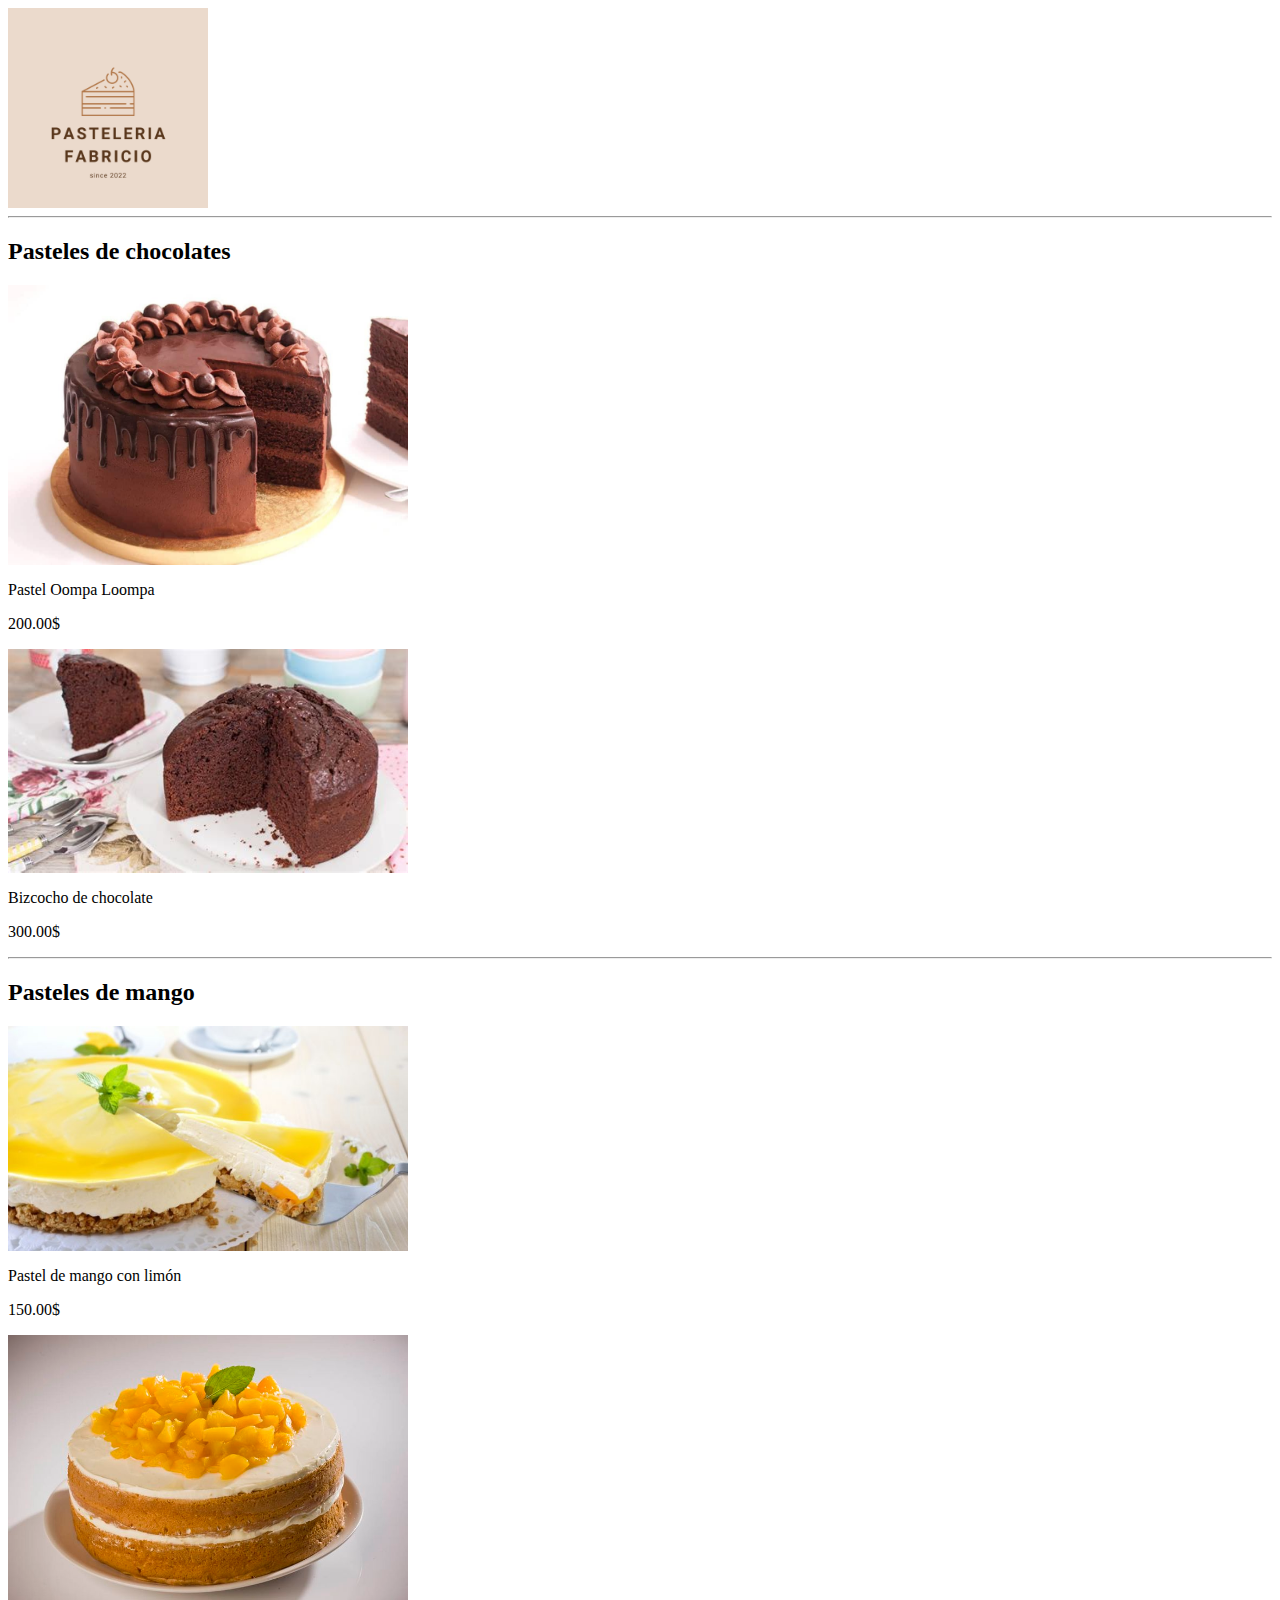
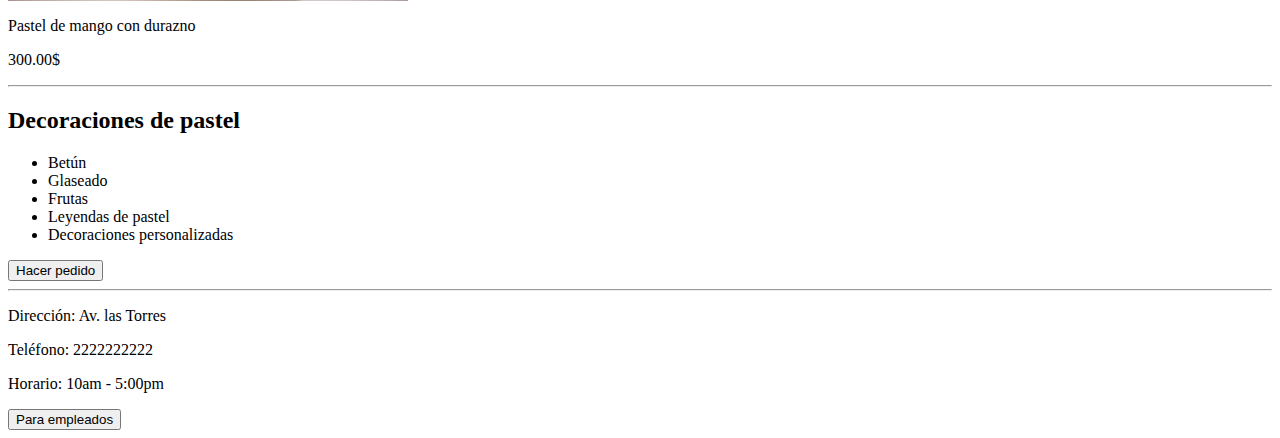
<file: index.html>
<html lang="en">
  <head>
    <meta charset="UTF-8" />
    <meta http-equiv="X-UA-Compatible" content="IE=edge" />
    <meta name="viewport" content="width=device-width, initial-scale=1.0" />
    <title>Pastelería Fabricio</title>
  </head>

  <body>

    <!--logo-->
    <img
      src="./html02-semana02/assets/img/Logo de pasteleria.png"
      alt="Logo"
      width="200px"
    />
    <hr />
    
    <!--sabores de los Pasteles con sus imágenes y nombres-->
    <h2>Pasteles de chocolates</h2>
    <img
      src="./html02-semana02/assets/img/Pasteles-de-chocolate-1024x717.jpg"
      alt="Pastel de chocolate Oompa Loompa"
      width="400px"
    />

    <p>Pastel Oompa Loompa</p>
    <p>200.00$</p>
    <img
      src="./html02-semana02/assets/img/bizcocho.jpeg"
      alt="Bizcocho de chocolate"
      width="400px"
    />
    <p>Bizcocho de chocolate</p>
    <p>300.00$</p>
    <hr />

    <h2>Pasteles de mango</h2>
    <img
      src="./html02-semana02/assets/img/pastel-mago-limon.jpeg"
      alt="Pastel de mago con limón"
      width="400px"
    />
    <p>Pastel de mango con limón</p>
    <p>150.00$</p>
    <img
      src="./html02-semana02/assets/img/pastel-mango-durazno.jpeg"
      alt="Pastel de mango con durazno"
      width="400px"
    />
    <p>Pastel de mango con durazno</p>
    <p>300.00$</p>
    <hr />

    <!--lista con las decoraciones del pastel-->
    <h2>Decoraciones de pastel</h2>
    <ul>
      <li>Betún</li>
      <li>Glaseado</li>
      <li>Frutas</li>
      <li>Leyendas de pastel</li>
      <li>Decoraciones personalizadas</li>
    </ul>

    <!--botón que lleva a la pagina donde se pedirán los datos al usuario-->
    <a href="./html02-semana02/views/pedido.html">
      <input type="button" value="Hacer pedido" />
    </a>
  </body>
  <hr />

  <footer>
    <p>Dirección: Av. las Torres</p>
    <p>Teléfono: 2222222222</p>
    <p>Horario: 10am - 5:00pm</p>

    <!--botón que se lleva a la pagina donde están los pedidos y el Inventario restante-->
    <a href="./html02-semana02/views/vistaAdmin.html">
      <input type="button" value="Para empleados" />
    </a>
  </footer>
</html>
</file>
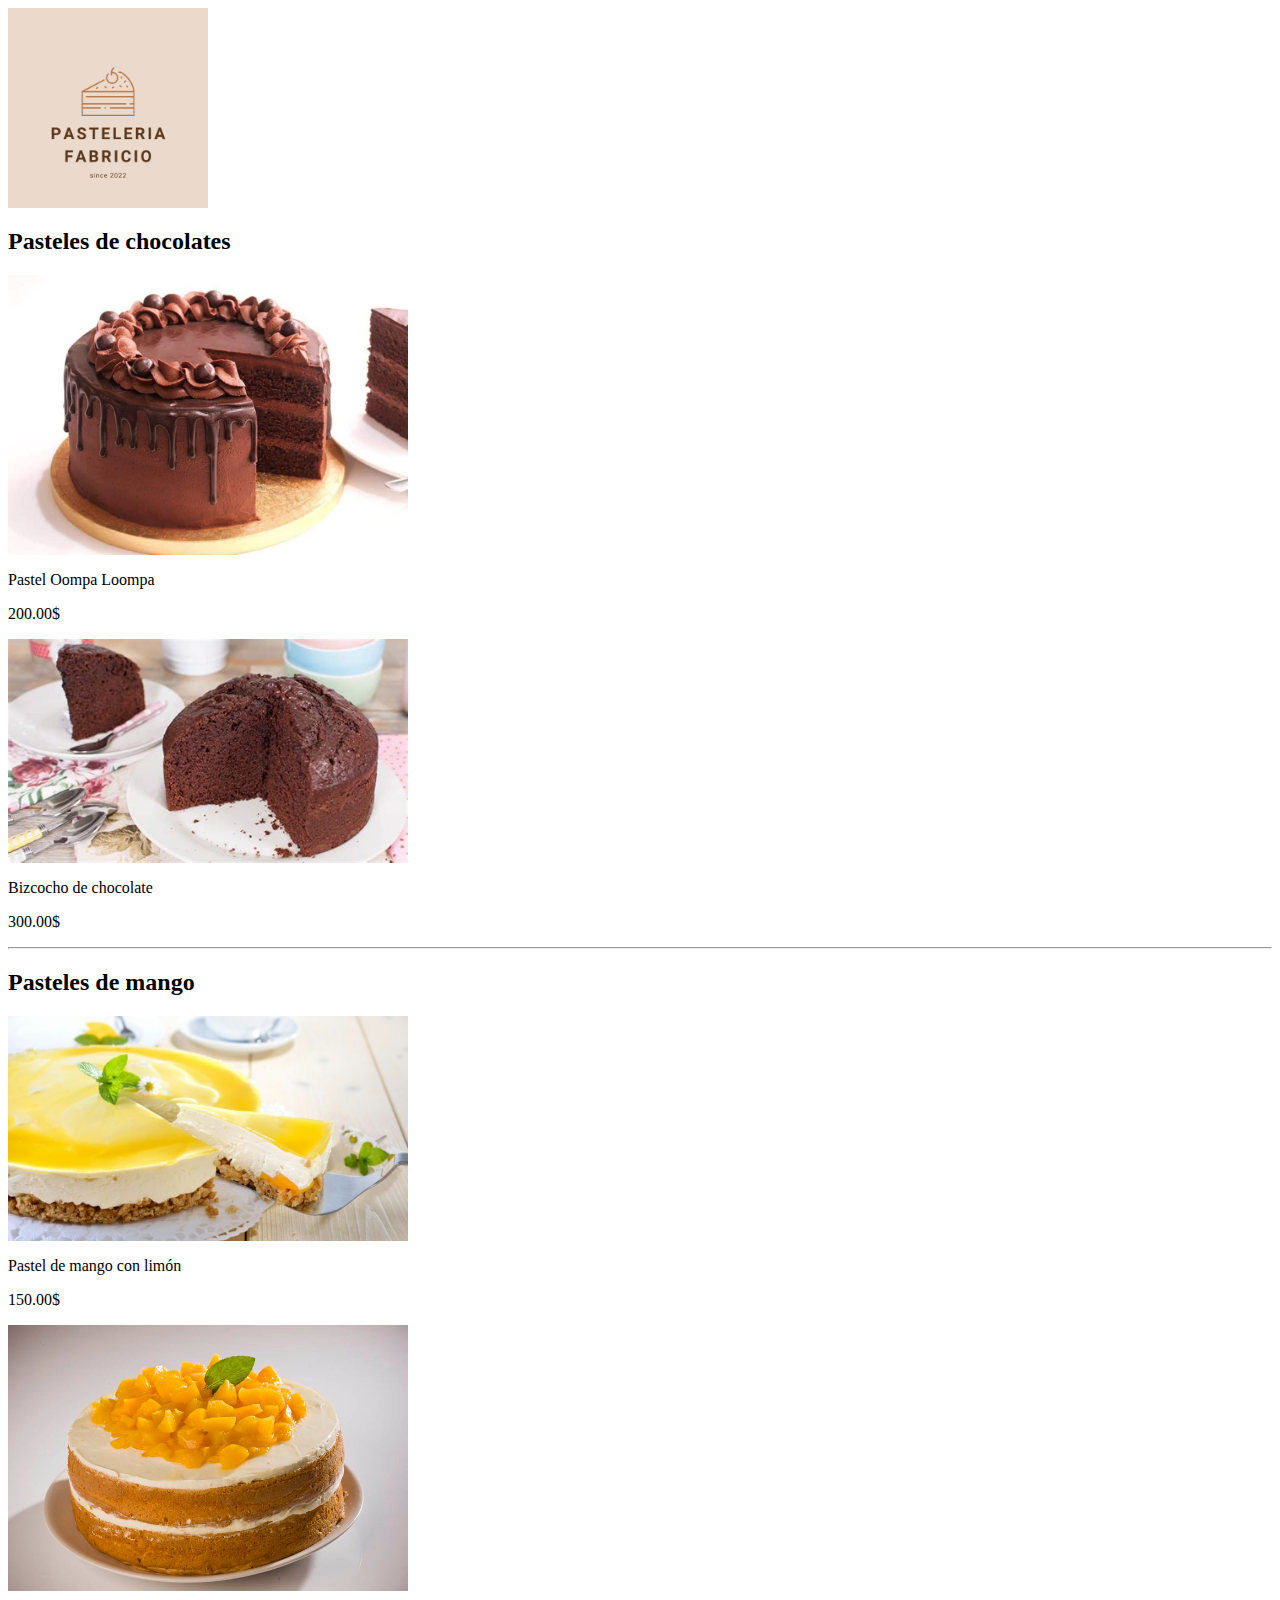
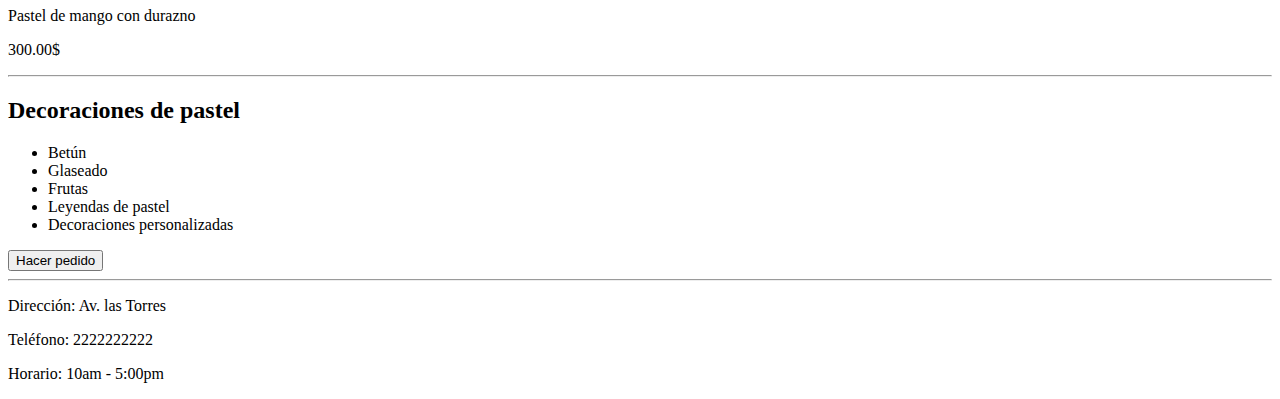
<file: html02-semana02/views/index.html>
<html lang="en">
  <head>
    <meta charset="UTF-8" />
    <meta http-equiv="X-UA-Compatible" content="IE=edge" />
    <meta name="viewport" content="width=device-width, initial-scale=1.0" />
    <title>Pasteleria chida</title>
  </head>
  <body>
    <img 
    src="../assets/img/Logo de pasteleria.png" 
    alt="Logo"
    width="200px">
    
    <h2>Pasteles de chocolates</h2>
    <img
      src="../assets/img/Pasteles-de-chocolate-1024x717.jpg"
      alt="Pastel de chocolate Oompa Loompa"
      width="400px"
    />

    <p>Pastel Oompa Loompa</p>
    <p>200.00$</p>
    <img 
    src="../assets/img/bizcocho.jpeg" 
    alt="Bizcocho de chocolate"
    width="400px" />
    <p>Bizcocho de chocolate</p>
    <p>300.00$</p>
    <hr>

    <h2>Pasteles de mango</h2>
    <img 
    src="../assets/img/pastel-mago-limon.jpeg" 
    alt="Pastel de mago con limón"
    width="400px">
    <p>Pastel de mango con limón</p>
    <p>150.00$</p>
    <img 
    src="../assets/img/pastel-mango-durazno.jpeg" alt="Pastel de mango con durazno"
    width="400px">
    <p>Pastel de mango con durazno</p>
    <p>300.00$</p>

    <hr>

    <h2>Decoraciones de pastel</h2>
     <ul>
       <li>
         Betún
       </li>
       <li>
         Glaseado
       </li>
       <li>
         Frutas
       </li>
       <li>
         Leyendas de pastel
       </li>
       <li>
         Decoraciones personalizadas
       </li>
     </ul>
    <a href="../views/pedido.html">
      <input type="button" value="Hacer pedido">
    </a>
  </body>
  <hr>
  <footer>
    <p>Dirección: Av. las Torres</p>
    <p>Teléfono: 2222222222</p>
    <p>Horario: 10am - 5:00pm</p>
  </footer>
</html>
</file>
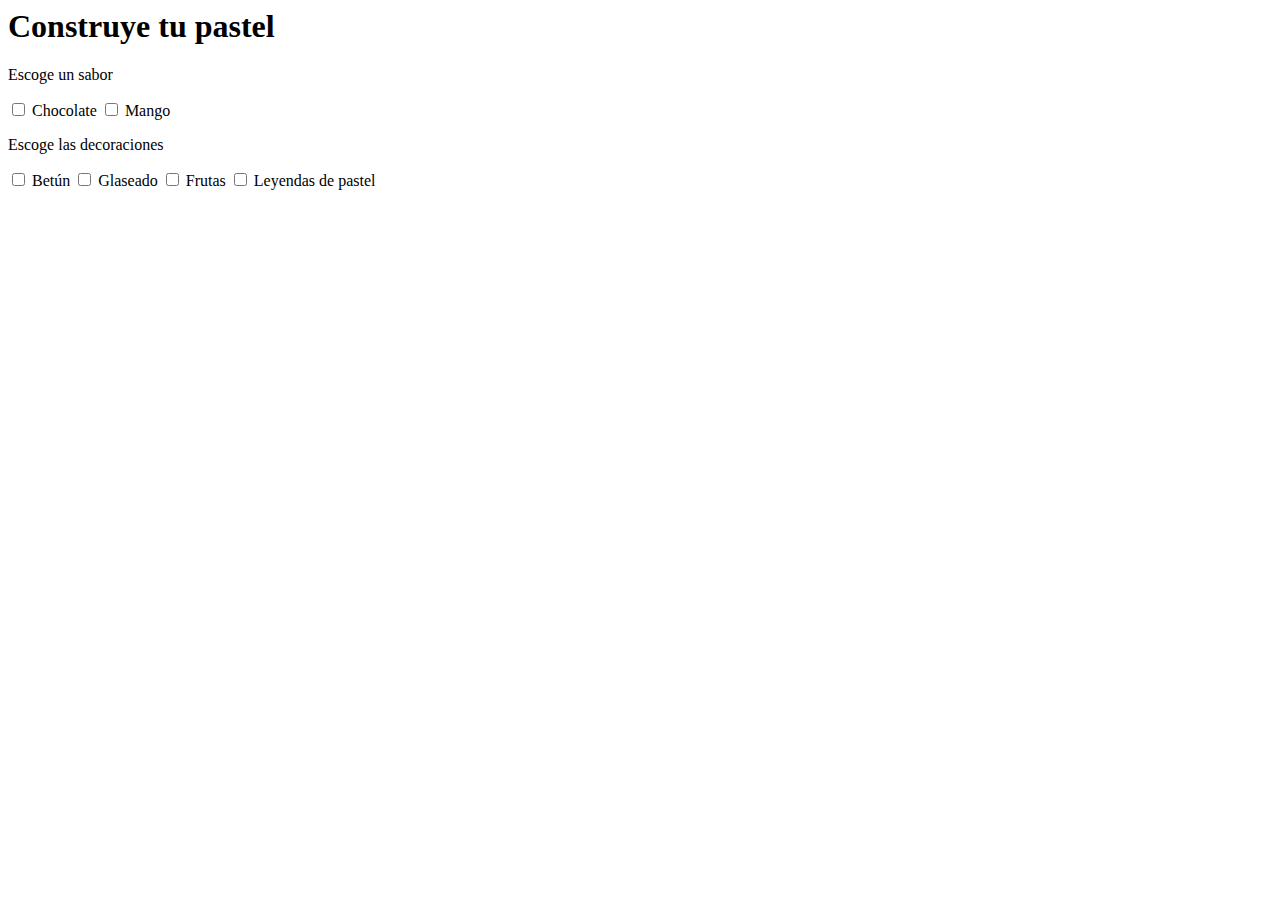
<file: views/pastel.html>
<html lang="en">
<head>
    <meta charset="UTF-8">
    <meta http-equiv="X-UA-Compatible" content="IE=edge">
    <meta name="viewport" content="width=device-width, initial-scale=1.0">
    <title>Construcción de pastel</title>
</head>
<body>
    <h1>Construye tu pastel</h1>

    <p>Escoge un sabor</p>

    <input type="checkbox" name="sabor" id="sabor" value="chocolate">
    <label for="sabor">Chocolate</label>

    <input type="checkbox" name="sabor" id="sabor" value="Mango">
    <label for="sabor">Mango</label>

    <p>Escoge las  decoraciones</p>

    <input type="checkbox" name="decoracion" id="decoracion" value="Mango">
    <label for="decoracion">Betún</label>

    <input type="checkbox" name="decoracion" id="decoracion" value="Mango">
    <label for="decoracion">Glaseado</label>

    <input type="checkbox" name="decoracion" id="decoracion" value="Mango">
    <label for="decoracion">Frutas</label>

    <input type="checkbox" name="decoracion" id="decoracion" value="Mango">
    <label for="decoracion">Leyendas de pastel
    </label>
</body>
</html>
</file>
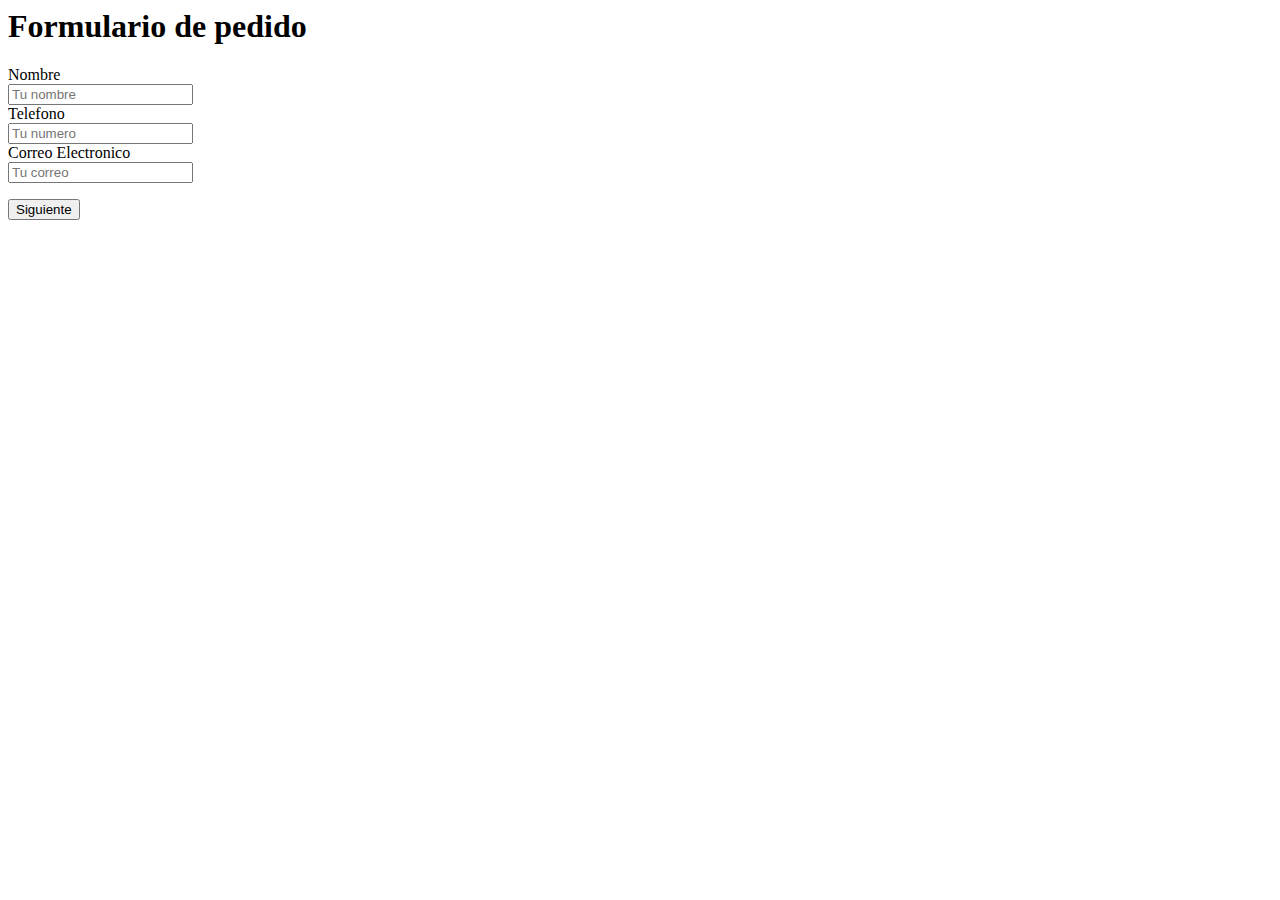
<file: views/pedido.html>
<html lang="en">
  <head>
    <meta charset="UTF-8" />
    <meta http-equiv="X-UA-Compatible" content="IE=edge" />
    <meta name="viewport" content="width=device-width, initial-scale=1.0" />
    <title>Pedidos</title>
  </head>
  <body>
    <h1>Formulario de pedido</h1>

    <form action="pedido.js">
      <label for="nombre">Nombre</label><br />
      <input
        type="text"
        id="nombre"
        name="nombre"
        placeholder="Tu nombre"
      /><br />

      <label for="numero">Telefono</label><br />
      <input
        type="number"
        id="numero"
        name="numero"
        placeholder="Tu numero"
      /><br />

      <label for="correo">Correo Electronico</label><br />
      <input type="email" id="correo" name="correo" placeholder="Tu correo" />
    </form>

    <a href="/views/pastel.html">
        <input type="button" value="Siguiente">
    </a>
  </body>
</html>
</file>
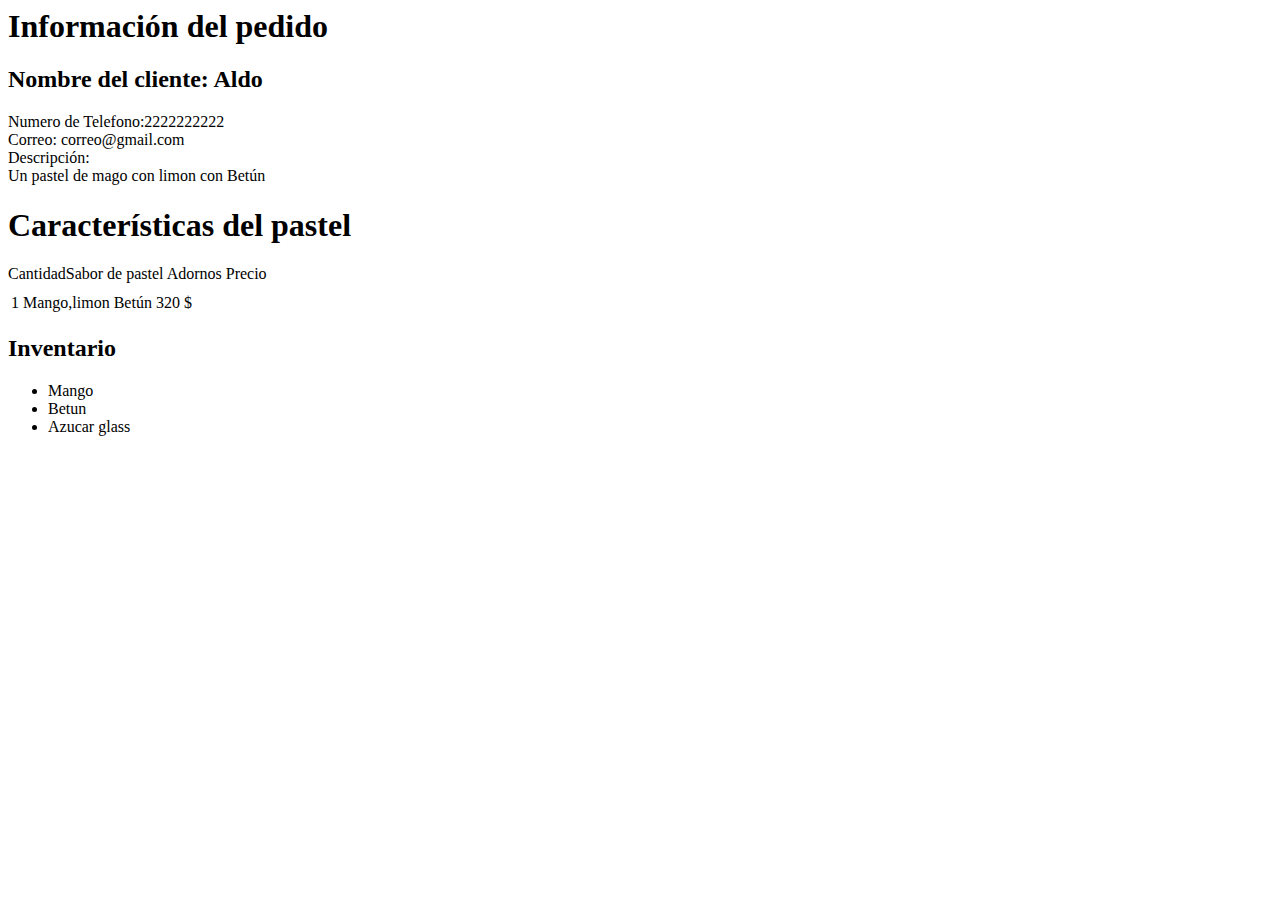
<file: views/vistaAdmin.html>
<html lang="en">
<head>
    <meta charset="UTF-8">
    <meta http-equiv="X-UA-Compatible" content="IE=edge">
    <meta name="viewport" content="width=device-width, initial-scale=1.0">
    <title>Pedidos</title>
</head>
<body>

    <h1>Información del pedido</h1>

    <h2>Nombre del cliente: Aldo</h2>
    <dl>
        <dt>Numero de Telefono:2222222222 </dt>
        <dt>Correo: correo@gmail.com</dt>
        <dt>Descripción: <br> Un pastel de mago con limon con Betún</dt>
    </dl>

    <h1>Características del pastel</h1>
    <table>
        <tr>Cantidad</tr>
        <tr>Sabor de pastel </tr>
        <tr>Adornos </tr>
        <tr>Precio </tr>
        
        <td>1</td>
        <td>Mango,limon</td>
        <td> Betún </td>
        <td>320 $</td>
    </table>

    <h2>Inventario</h2>
    <ul>
        <li>Mango</li>   
        <li>Betun</li>
        <li>Azucar glass</li>
    </ul>

</body>
</html>
</file>
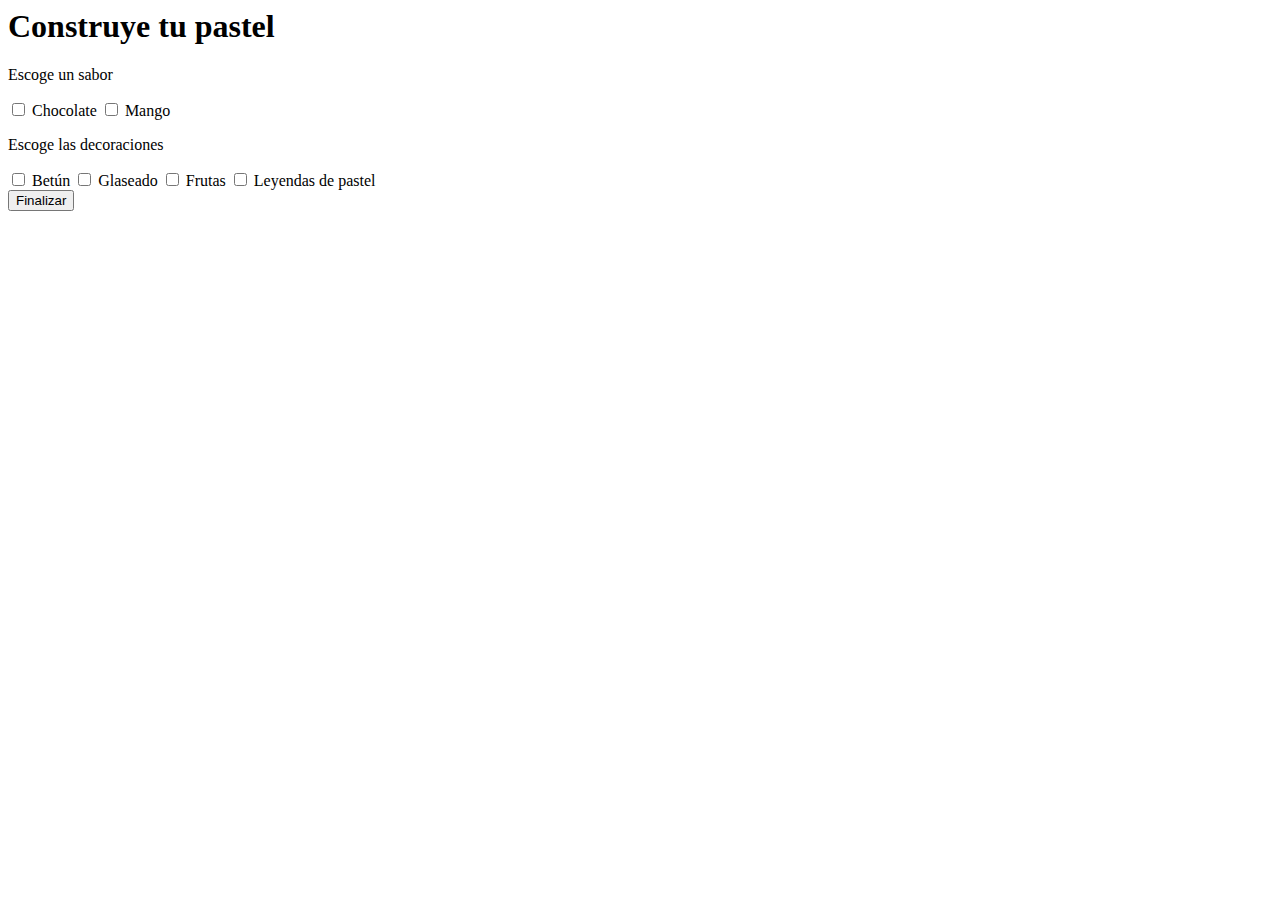
<file: html02-semana02/views/pastel.html>
<html lang="en">
  <head>
    <meta charset="UTF-8" />
    <meta http-equiv="X-UA-Compatible" content="IE=edge" />
    <meta name="viewport" content="width=device-width, initial-scale=1.0" />
    <title>Construcción de pastel</title>
  </head>
  <body>
    
    <h1>Construye tu pastel</h1>

    <!--checkbox para elegir los sabores del pastel-->
    <p>Escoge un sabor</p>

    <input type="checkbox" name="sabor" id="sabor" value="chocolate" />
    <label for="sabor">Chocolate</label>

    <input type="checkbox" name="sabor" id="sabor" value="Mango" />
    <label for="sabor">Mango</label>

    <p>Escoge las decoraciones</p>
    <!--checkbox para elegir las decoraciones de tu pastel-->

    <input type="checkbox" name="decoracion" id="decoracion" value="Mango" />
    <label for="decoracion">Betún</label>

    <input type="checkbox" name="decoracion" id="decoracion" value="Mango" />
    <label for="decoracion">Glaseado</label>

    <input type="checkbox" name="decoracion" id="decoracion" value="Mango" />
    <label for="decoracion">Frutas</label>

    <input type="checkbox" name="decoracion" id="decoracion" value="Mango" />
    <label for="decoracion">Leyendas de pastel </label>

    <br />
    <!--botón para regresar a home una vez finalizado el pedido-->
    <a href="./index.html">
      <input type="button" value="Finalizar" />
    </a>
  </body>
</html>
</file>
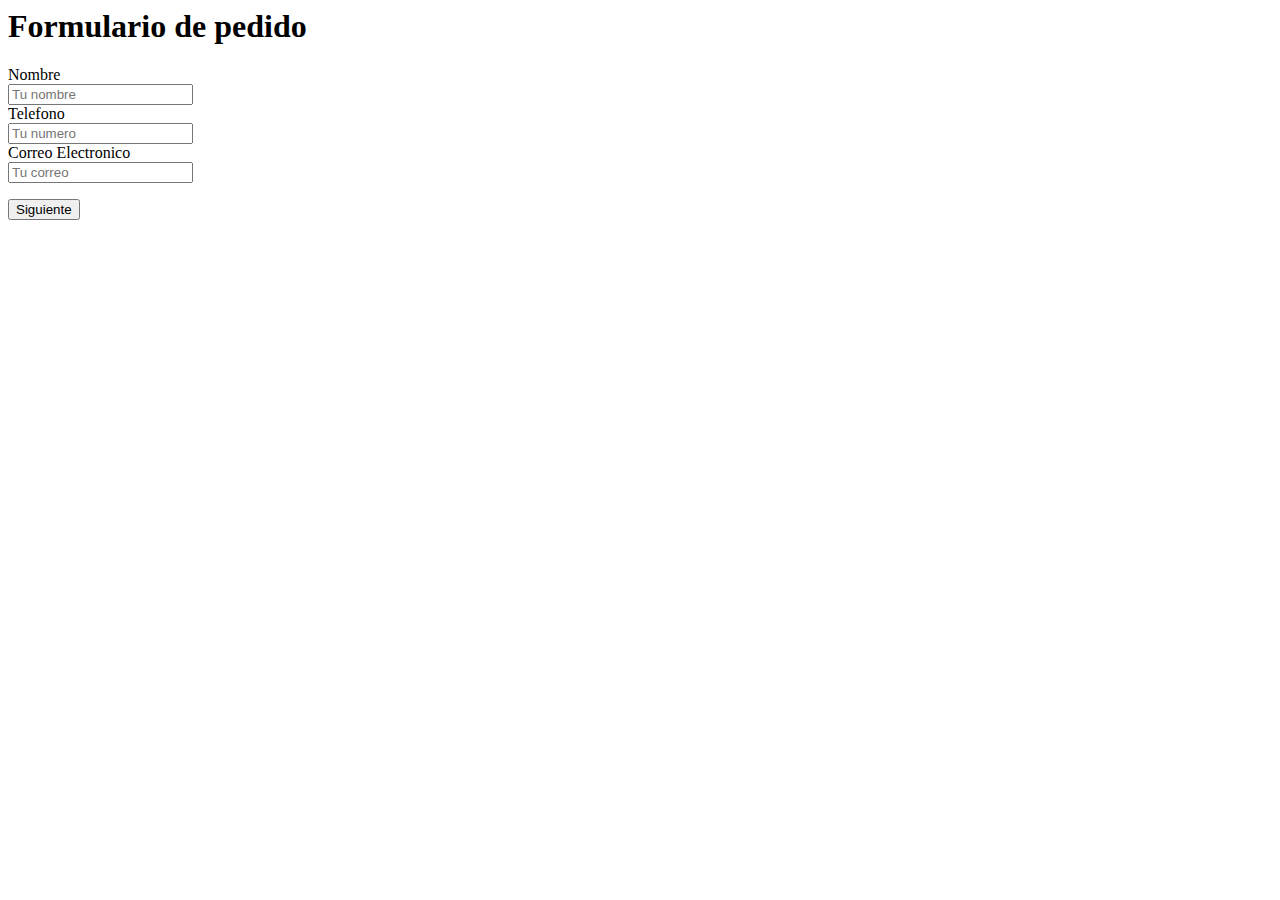
<file: html02-semana02/views/pedido.html>
<html lang="en">
  <head>
    <meta charset="UTF-8" />
    <meta http-equiv="X-UA-Compatible" content="IE=edge" />
    <meta name="viewport" content="width=device-width, initial-scale=1.0" />
    <title>Pedidos</title>
  </head>
  <body>
    <h1>Formulario de pedido</h1>
    <form action="pedido.js">
      <!--input de nombre-->
      <label for="nombre">Nombre</label><br />
      <input
        type="text"
        id="nombre"
        name="nombre"
        placeholder="Tu nombre"
      /><br />
          <!--input de numero-->
      <label for="numero">Telefono</label><br />
      <input
        type="number"
        id="numero"
        name="numero"
        placeholder="Tu numero"
      /><br />

          <!--input de correo-->
      <label for="correo">Correo Electronico</label><br />
      <input type="email" id="correo" name="correo" placeholder="Tu correo" />
    </form>
    <!--Botón para ir a crear un pastel -->
    <a href="./pastel.html">
        <input type="button" value="Siguiente">
    </a>
  </body>
</html>
</file>
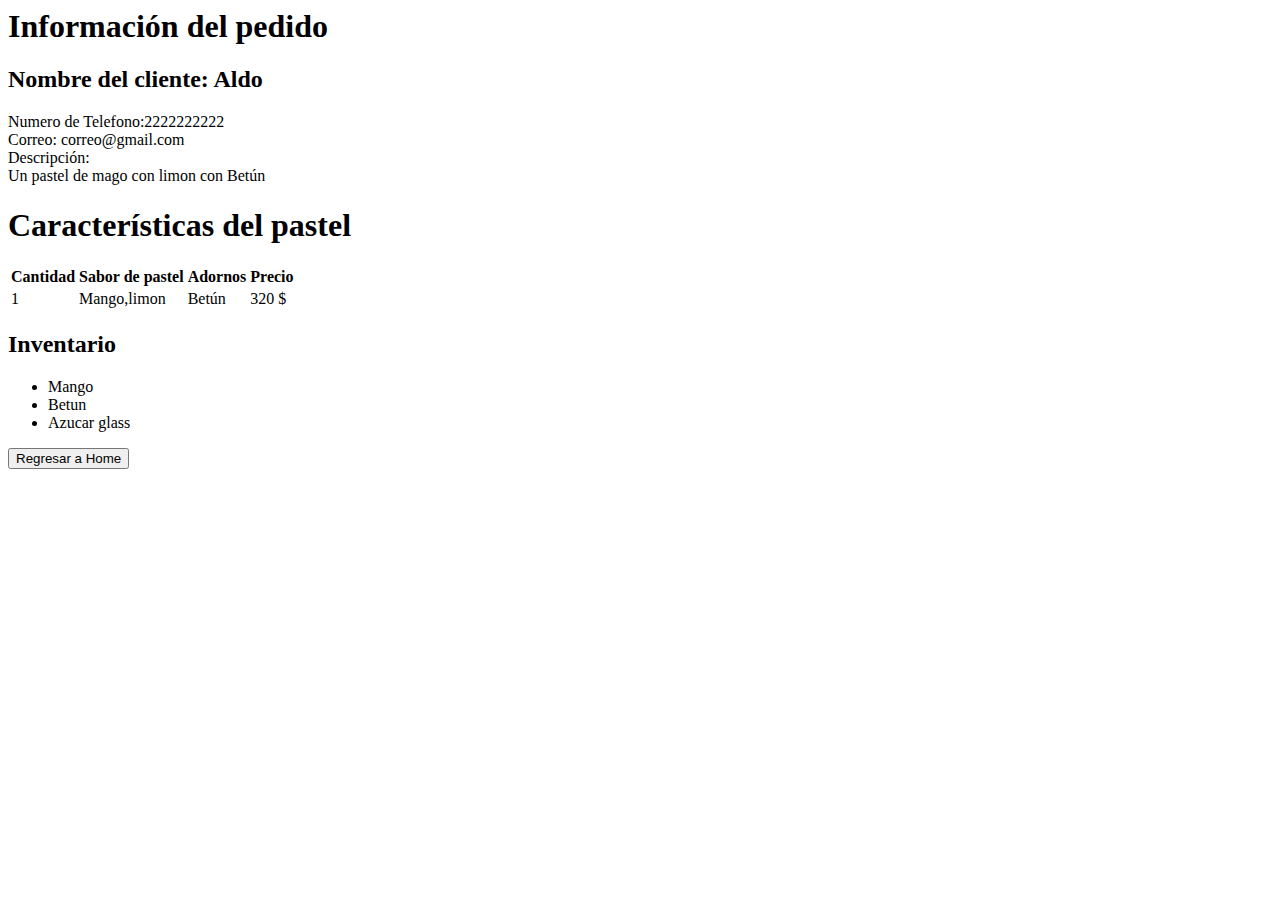
<file: html02-semana02/views/vistaAdmin.html>
<html lang="en">
  <head>
    <meta charset="UTF-8" />
    <meta http-equiv="X-UA-Compatible" content="IE=edge" />
    <meta name="viewport" content="width=device-width, initial-scale=1.0" />
    <title>Pedidos</title>
  </head>

  <body>

    <h1>Información del pedido</h1>

    <!--tabla con los datos del cliente-->
    <h2>Nombre del cliente: Aldo</h2>
    <dl>
      <dt>Numero de Telefono:2222222222</dt>
      <dt>Correo: correo@gmail.com</dt>
      <dt>
        Descripción: <br />
        Un pastel de mago con limon con Betún
      </dt>
    </dl>

    <!--tabla con los datos del pastel-->
    <h1>Características del pastel</h1>
    <table>
      <tr>
        <th>Cantidad</th>
        <th>Sabor de pastel</th>
        <th>Adornos</th>
        <th>Precio</th>
      </tr>
      <tr>
        <td>1</td>
        <td>Mango,limon</td>
        <td>Betún</td>
        <td>320 $</td>
      </tr>
    </table>

    <!--tabla con los datos del Inventario-->
    <h2>Inventario</h2>
    <ul>
      <li>Mango</li>
      <li>Betun</li>
      <li>Azucar glass</li>
    </ul>

    <!--boton para regresar a home-->
    <a href="../../index.html">
      <input type="button" value="Regresar a Home" />
    </a>
  </body>
</html>
</file>
